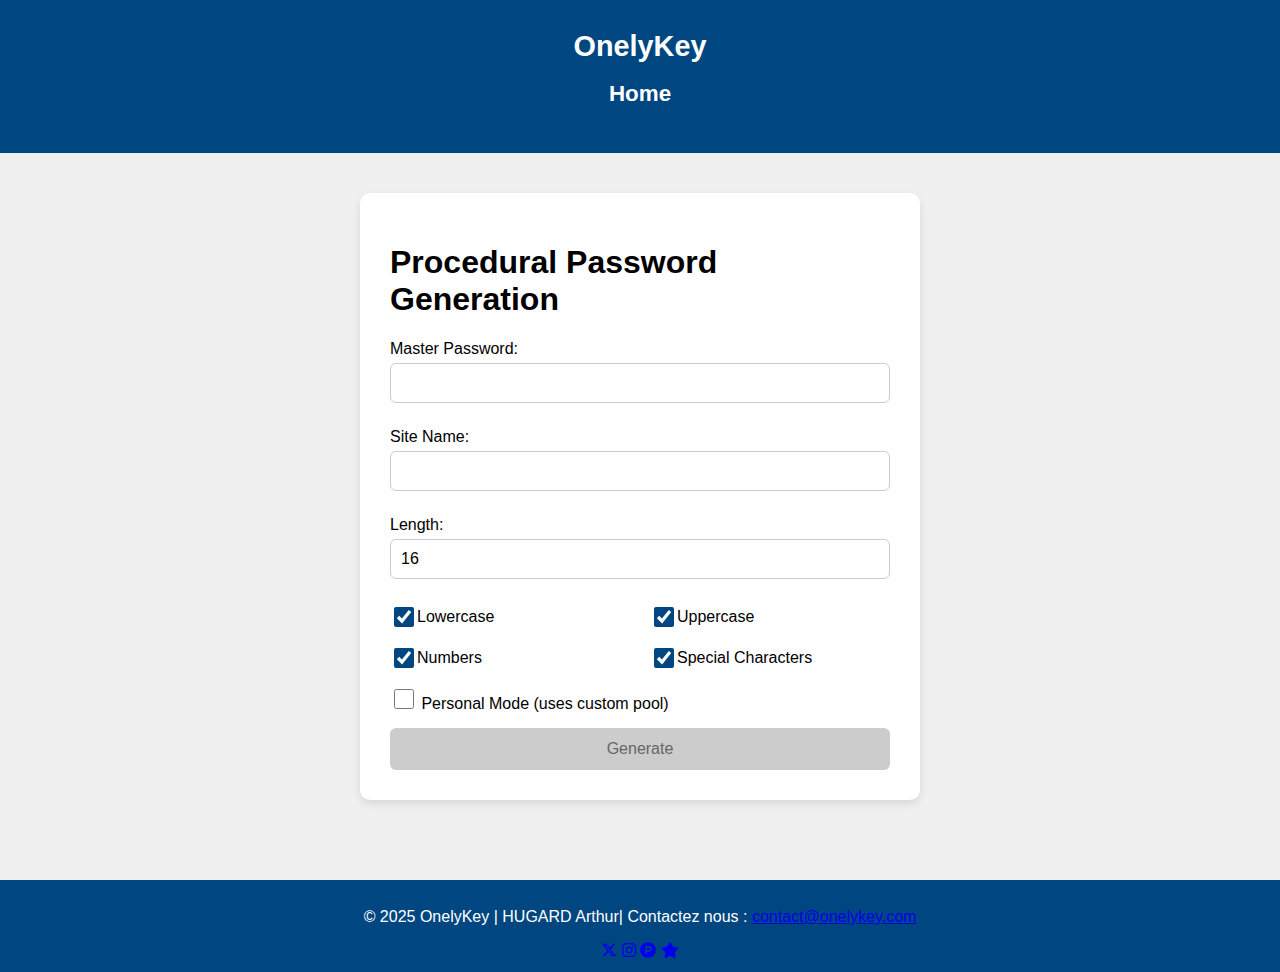
<file: generation/index.html>
<!DOCTYPE html>
<html lang="en">
<head>
    <meta charset="UTF-8">
    <title>Generate and Recover Strong Passwords Online | OnelyKey</title>
    <link rel="icon" type="image/x-icon" href="../favicon.ico">
    <meta name="description" content="Generate strong and random passwords online. They are never stored anywhere, but you can always recover them with your master password using OnelyKey.">
    <meta name="viewport" content="width=device-width, initial-scale=1.0">
    <!-- Hreflang tags -->
    <link rel="alternate" hreflang="en" href="https://monsite.com/generation/generation.html">
    <link rel="alternate" hreflang="fr" href="https://monsite.com/generation/generation.fr.html">
    
    <link rel="stylesheet" href="..\style.css">
    <link rel="stylesheet" href="https://cdnjs.cloudflare.com/ajax/libs/font-awesome/6.4.2/css/all.min.css">
</head>
<body>
    <!-- Header -->
    <header id="app-header">
        <span>OnelyKey</span>
        <nav>
             <ul>
                <li><a href="..\index.html">Home</a></li>
             </ul>
          </nav>
    </header>

    <!-- Main Content -->
    <div class="container">
        <h1>Procedural Password Generation</h1>

        <div class="result-container">
            <!-- Output --> 
            <h3>Generated Password:</h3>
            <pre id="output"></pre>

            <!-- Security Level -->
            <h3>Security Level:</h3>
            <pre id="entropy"></pre>
            <div class="entropy-bar-container">
                <div class="entropy-bar-track">
                    <div class="entropy-bar-fill"></div>
                </div>
            </div>
            <button id="copy">Copy</button>
            <button id="defAsMaster">Set as Master Password</button>
        </div>

        <!-- Master Password -->
        <label for="master">Master Password:</label>
        <input type="password" id="master">

        <!-- Site Name -->
        <label for="site">Site Name:</label>
        <input type="text" id="site">

        <!-- Length -->
        <label for="length">Length:</label>
        <input type="number" id="length" value="16" min="1" max="99">

        <div class="options">
            <div class="row">
                <label><input type="checkbox" id="useLowercase" checked> Lowercase</label>
                <label><input type="checkbox" id="useUppercase" checked> Uppercase</label>
            </div>
            <div class="row">
                <label><input type="checkbox" id="useDigits" checked> Numbers</label>
                <label><input type="checkbox" id="useSpecialChars" checked> Special Characters</label>
            </div>
        </div>

        <!-- Custom pool -->
        <label for="customPool">Custom Characters (optional):</label>
        <textarea id="customPool" placeholder="abc123...">abcdefghijklmnopqrstuvwxyz0123456789ABCDEFGHIJKLMNOPQRSTUVWXYZ!@#$%^&*()-_+=</textarea>

        <!-- Personal Mode -->
        <label><input type="checkbox" id="personal"> Personal Mode (uses custom pool)</label>

        <!-- Generate Button -->
        <button id="generateBtn" disabled>Generate</button>
    </div>

    <!-- Footer -->
    <footer id="app-footer">
        <p>© 2025 OnelyKey | HUGARD Arthur| Contactez nous : <a class="mail-link" href="mailto:contact@onelykey.com">contact@onelykey.com</a></p>
        <div class="social-links">
        <a href="https://x.com/OnelyKeyCo" target="_blank" title="X/Twitter"><i class="fab fa-x-twitter"></i></a>
        <a href="https://instagram.com/OnelyKey" target="_blank" title="Instagram"><i class="fab fa-instagram"></i></a>
        <a href="https://www.producthunt.com/products/secure-password-generator-3" target="_blank" title="Product Hunt"><i class="fab fa-product-hunt"></i></a>
        <a href="https://fr.trustpilot.com/review/onelykey.com" target="_blank" title="Trustpilot"><i class="fas fa-star"></i></a>
    </div>
        
    </footer>

    <script src="..\\app.js"></script>
</body>
</html>
</file>
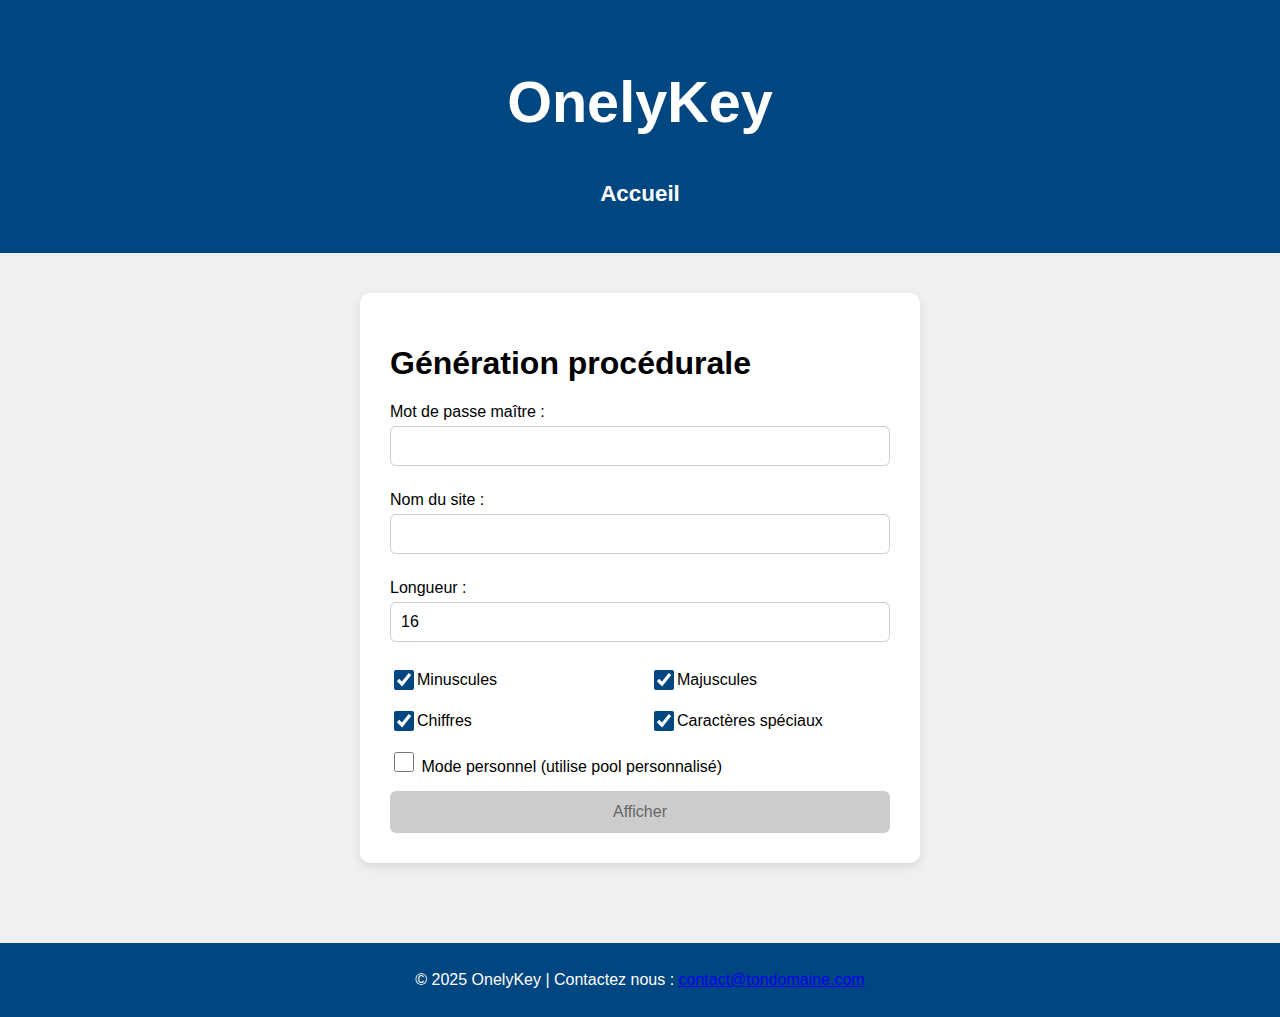
<file: generation/generation.fr.html>
<!DOCTYPE html>
<html lang="fr">
<head>
    <meta charset="UTF-8">
    <title>OnelyKey Web</title>
    <meta name="description" content="OnelyKey est un site simple et sécurisée pour générer et gérer vos mots de passe sans jamais les stocker. Retrouvez-la également gratuitement sur le Play Store.">
    <meta name="viewport" content="width=device-width, initial-scale=1.0">
    <!-- Balises hreflang -->
    <link rel="alternate" hreflang="en" href="https://monsite.com/generation/generation.html">
    <link rel="alternate" hreflang="fr" href="https://monsite.com/generation/generation.fr.html">
    
    <link rel="stylesheet" href="..\style.css">

</head>
<body>
    <!-- Header -->
    <header id="app-header">
        <h1>OnelyKey</h1>
        <nav>
             <ul>
                <li><a href="..\index.fr.html">Accueil</a></li>
             </ul>
          </nav>
    </header>

    <!-- Contenu principal -->
    <div class="container">
        <h1>Génération procédurale</h1>

        <div class="result-container">
            <!-- Output --> 
            <h3>Mot de passe généré :</h3>
            <pre id="output"></pre>

            <!-- Niveau de sécurité -->
            <h3>Niveau de sécurité :</h3>
            <pre id="entropy"></pre>
            <div class="entropy-bar-container">
                <div class="entropy-bar-track">
                    <div class="entropy-bar-fill"></div>
                </div>
            </div>
            <button id="copy" >Copier</button>
            <button id="defAsMaster" >Définir comme mot de passe maître</button>
        </div>



        <!-- Master Password -->
        <label for="master">Mot de passe maître :</label>
        <input type="password" id="master">

        <!-- Site Name -->
        <label for="site">Nom du site :</label>
        <input type="text" id="site">

        <!-- Length -->
        <label for="length">Longueur :</label>
        <input type="number" id="length" value="16" min="1" max="99">

        <div class="options">
            <div class="row">
                <label><input type="checkbox" id="useLowercase" checked> Minuscules</label>
                <label><input type="checkbox" id="useUppercase" checked> Majuscules</label>
            </div>
            <div class="row">
                <label><input type="checkbox" id="useDigits" checked> Chiffres</label>
                <label><input type="checkbox" id="useSpecialChars" checked> Caractères spéciaux</label>
            </div>
        </div>


        <!-- Custom pool -->
        <label for="customPool">Caractères personnalisés (facultatif) :</label>
        <textarea id="customPool" placeholder="abc123...">abcdefghijklmnopqrstuvwxyz0123456789ABCDEFGHIJKLMNOPQRSTUVWXYZ!@#$%^&*()-_+=</textarea>

        <!-- Personal -->
        <label><input type="checkbox" id="personal"> Mode personnel (utilise pool personnalisé)</label>

        <!-- Generate Button -->
        <button id="generateBtn" disabled>Afficher</button>
    </div>

    <!-- Footer -->
    <footer id="app-footer">
        <p>© 2025 OnelyKey | Contactez nous : <a class="mail-link" href="mailto:contact@tondomaine.com">contact@tondomaine.com</a></p>
    </footer>

    <script src="..\\app.js"></script>
</body>
</html>
</file>
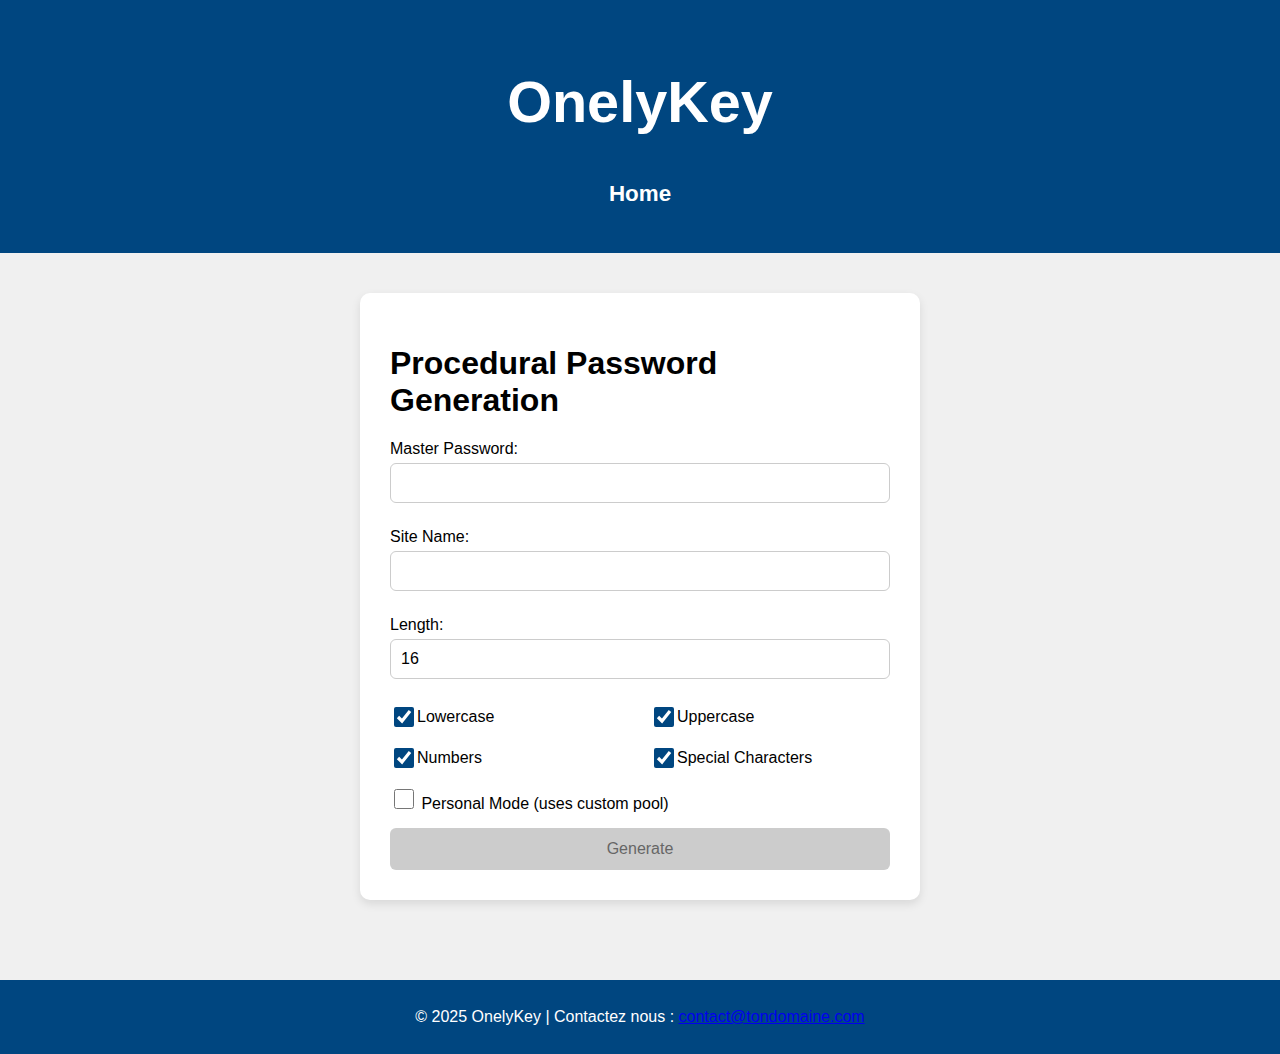
<file: generation/generation.html>
<!DOCTYPE html>
<html lang="en">
<head>
    <meta charset="UTF-8">
    <title>OnelyKey Web</title>
    <meta name="description" content="OnelyKey is a simple and secure platform to generate and manage your passwords without ever storing them. Available for free on the Play Store.">
    <meta name="viewport" content="width=device-width, initial-scale=1.0">
    <!-- Hreflang tags -->
    <link rel="alternate" hreflang="en" href="https://monsite.com/generation/generation.html">
    <link rel="alternate" hreflang="fr" href="https://monsite.com/generation/generation.fr.html">
    
    <link rel="stylesheet" href="..\style.css">
</head>
<body>
    <!-- Header -->
    <header id="app-header">
        <h1>OnelyKey</h1>
        <nav>
             <ul>
                <li><a href="..\index.html">Home</a></li>
             </ul>
          </nav>
    </header>

    <!-- Main Content -->
    <div class="container">
        <h1>Procedural Password Generation</h1>

        <div class="result-container">
            <!-- Output --> 
            <h3>Generated Password:</h3>
            <pre id="output"></pre>

            <!-- Security Level -->
            <h3>Security Level:</h3>
            <pre id="entropy"></pre>
            <div class="entropy-bar-container">
                <div class="entropy-bar-track">
                    <div class="entropy-bar-fill"></div>
                </div>
            </div>
            <button id="copy">Copy</button>
            <button id="defAsMaster">Set as Master Password</button>
        </div>

        <!-- Master Password -->
        <label for="master">Master Password:</label>
        <input type="password" id="master">

        <!-- Site Name -->
        <label for="site">Site Name:</label>
        <input type="text" id="site">

        <!-- Length -->
        <label for="length">Length:</label>
        <input type="number" id="length" value="16" min="1" max="99">

        <div class="options">
            <div class="row">
                <label><input type="checkbox" id="useLowercase" checked> Lowercase</label>
                <label><input type="checkbox" id="useUppercase" checked> Uppercase</label>
            </div>
            <div class="row">
                <label><input type="checkbox" id="useDigits" checked> Numbers</label>
                <label><input type="checkbox" id="useSpecialChars" checked> Special Characters</label>
            </div>
        </div>

        <!-- Custom pool -->
        <label for="customPool">Custom Characters (optional):</label>
        <textarea id="customPool" placeholder="abc123...">abcdefghijklmnopqrstuvwxyz0123456789ABCDEFGHIJKLMNOPQRSTUVWXYZ!@#$%^&*()-_+=</textarea>

        <!-- Personal Mode -->
        <label><input type="checkbox" id="personal"> Personal Mode (uses custom pool)</label>

        <!-- Generate Button -->
        <button id="generateBtn" disabled>Generate</button>
    </div>

    <!-- Footer -->
    <footer id="app-footer">
        <p>© 2025 OnelyKey | Contactez nous : <a class="mail-link" href="mailto:contact@tondomaine.com">contact@tondomaine.com</a></p>
    </footer>

    <script src="..\\app.js"></script>
</body>
</html>
</file>
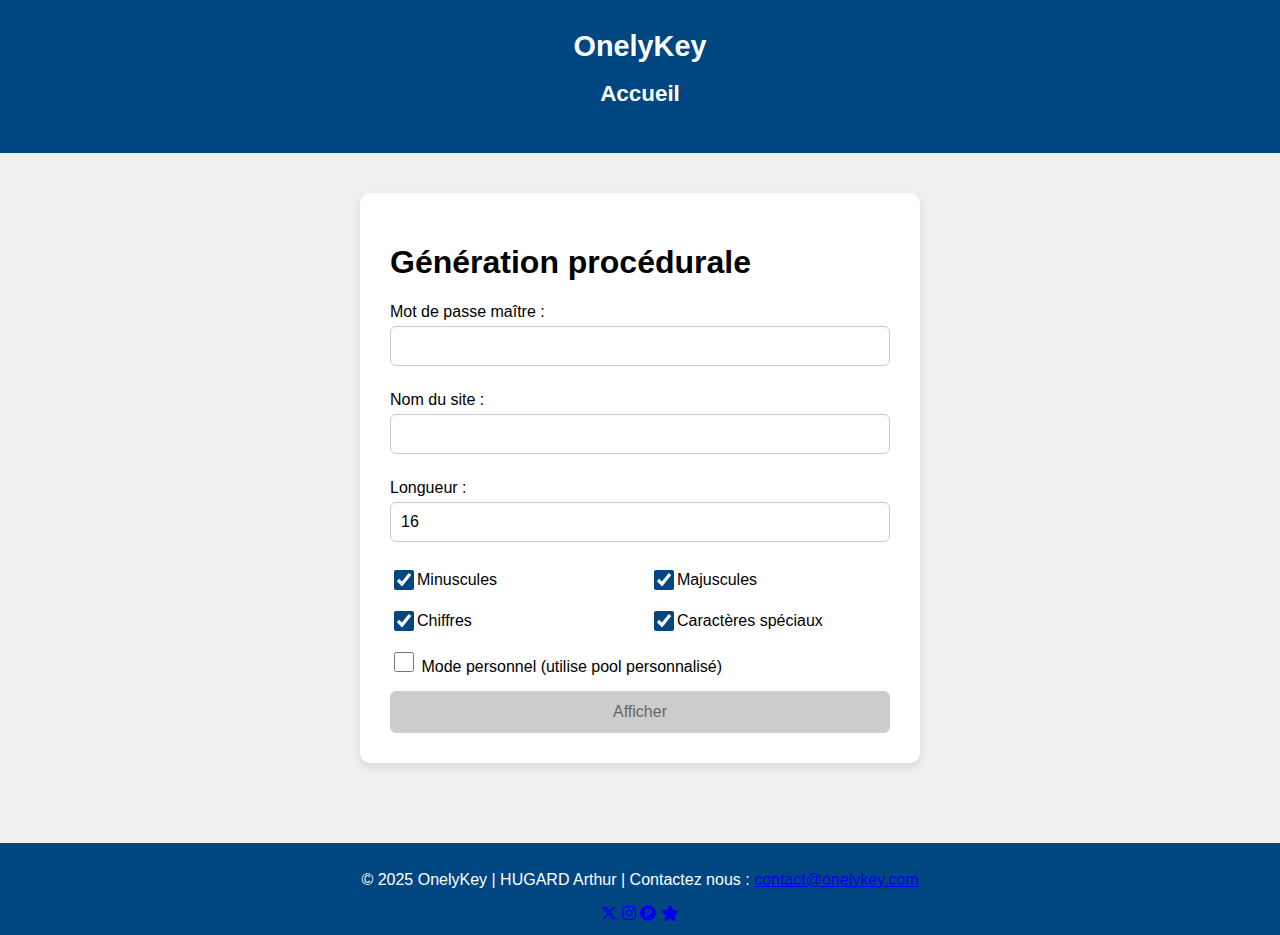
<file: generation/index.fr.html>
<!DOCTYPE html>
<html lang="fr">
<head>
    <meta charset="UTF-8">
    <title>Créer et retrouver vos mots de passe forts | OnelyKey</title>
    <link rel="icon" type="image/x-icon" href="../favicon.ico">
    <meta name="description" content="Créez des mots de passe aléatoires et sécurisés en ligne. Ils ne sont jamais stockés, mais vous pouvez les retrouver facilement avec OnelyKey grâce à votre mot de passe maître.">
    <meta name="viewport" content="width=device-width, initial-scale=1.0">
    <!-- Balises hreflang -->
    <link rel="alternate" hreflang="en" href="https://monsite.com/generation/generation.html">
    <link rel="alternate" hreflang="fr" href="https://monsite.com/generation/generation.fr.html">
    
    <link rel="stylesheet" href="..\style.css">
    <link rel="stylesheet" href="https://cdnjs.cloudflare.com/ajax/libs/font-awesome/6.4.2/css/all.min.css">
</head>
<body>
    <!-- Header -->
    <header id="app-header">
        <span>OnelyKey</span>
        <nav>
             <ul>
                <li><a href="..\index.fr.html">Accueil</a></li>
             </ul>
          </nav>
    </header>

    <!-- Contenu principal -->
    <div class="container">
        <h1>Génération procédurale</h1>

        <div class="result-container">
            <!-- Output --> 
            <h3>Mot de passe généré :</h3>
            <pre id="output"></pre>

            <!-- Niveau de sécurité -->
            <h3>Niveau de sécurité :</h3>
            <pre id="entropy"></pre>
            <div class="entropy-bar-container">
                <div class="entropy-bar-track">
                    <div class="entropy-bar-fill"></div>
                </div>
            </div>
            <button id="copy" >Copier</button>
            <button id="defAsMaster" >Définir comme mot de passe maître</button>
        </div>



        <!-- Master Password -->
        <label for="master">Mot de passe maître :</label>
        <input type="password" id="master">

        <!-- Site Name -->
        <label for="site">Nom du site :</label>
        <input type="text" id="site">

        <!-- Length -->
        <label for="length">Longueur :</label>
        <input type="number" id="length" value="16" min="1" max="99">

        <div class="options">
            <div class="row">
                <label><input type="checkbox" id="useLowercase" checked> Minuscules</label>
                <label><input type="checkbox" id="useUppercase" checked> Majuscules</label>
            </div>
            <div class="row">
                <label><input type="checkbox" id="useDigits" checked> Chiffres</label>
                <label><input type="checkbox" id="useSpecialChars" checked> Caractères spéciaux</label>
            </div>
        </div>


        <!-- Custom pool -->
        <label for="customPool">Caractères personnalisés (facultatif) :</label>
        <textarea id="customPool" placeholder="abc123...">abcdefghijklmnopqrstuvwxyz0123456789ABCDEFGHIJKLMNOPQRSTUVWXYZ!@#$%^&*()-_+=</textarea>

        <!-- Personal -->
        <label><input type="checkbox" id="personal"> Mode personnel (utilise pool personnalisé)</label>

        <!-- Generate Button -->
        <button id="generateBtn" disabled>Afficher</button>
    </div>

    <!-- Footer -->
    <footer id="app-footer">
        <p>© 2025 OnelyKey | HUGARD Arthur | Contactez nous : <a class="mail-link" href="mailto:contact@onelykey.com">contact@onelykey.com</a></p>
        <div class="social-links">
        <a href="https://x.com/OnelyKeyCo" target="_blank" title="X/Twitter"><i class="fab fa-x-twitter"></i></a>
        <a href="https://instagram.com/OnelyKey" target="_blank" title="Instagram"><i class="fab fa-instagram"></i></a>
        <a href="https://www.producthunt.com/products/secure-password-generator-3" target="_blank" title="Product Hunt"><i class="fab fa-product-hunt"></i></a>
        <a href="https://fr.trustpilot.com/review/onelykey.com" target="_blank" title="Trustpilot"><i class="fas fa-star"></i></a>
    </div>
        
    </footer>

    <script src="..\\app.js"></script>
</body>
</html>
</file>
